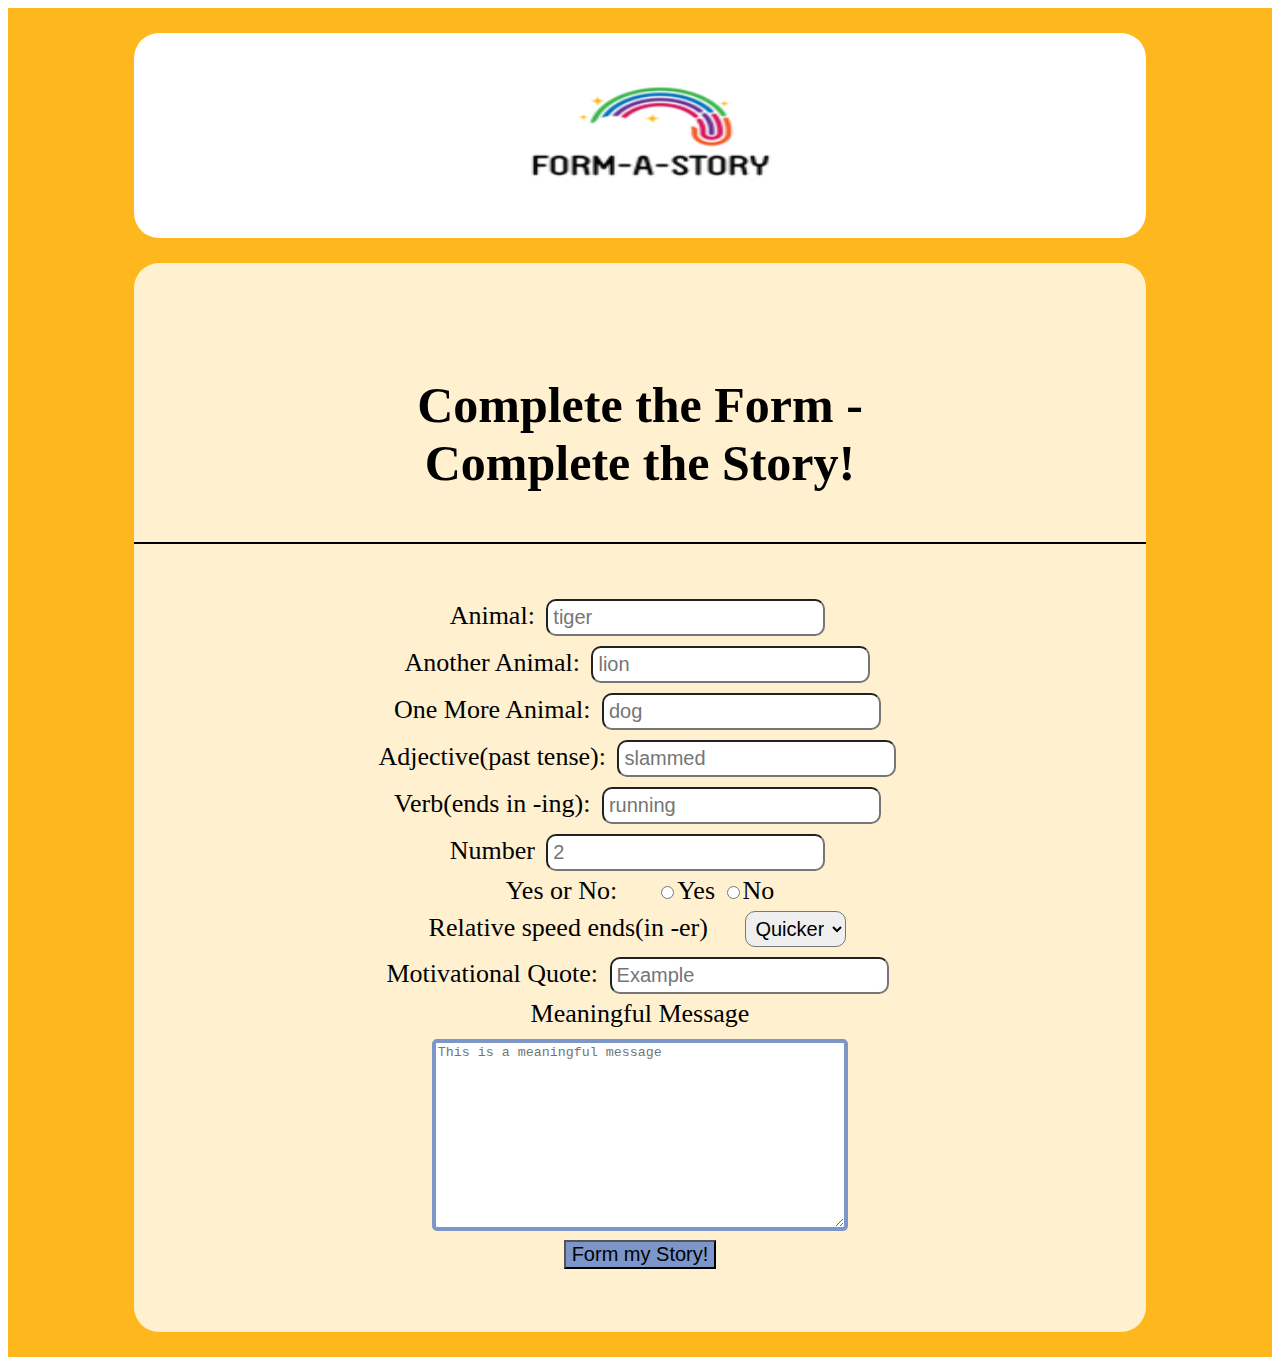
<file: index.html>
<!DOCTYPE html>
<html>
<head>
	<title>
		Index
	</title>
	<style>
		#s1{
			background-color: #FFB71E;
		}
		.upper{
			width: 80%;
			margin-top: 50px;
			margin-bottom: 25px;
			background-color: white;
			margin: auto;
			text-align: center;
			padding-top: 2%;
			padding-bottom: 2%;
			border-radius: 25px;
		}
		.middle{
			height: 25px;
		}		
		.lower{
			width: 80%;			
			background-color: #FFF0D0;
			text-align: center;
			padding-top: 5%;
			padding-bottom: 5%;
			margin: auto;
			border-radius: 25px;
			font-size: 26px;
		}
		.label-style{
			font-size: 26px;
		}
		.input-style{
			padding: 5px;
			margin: 5px;
			border-radius: 10px;
			font-size: 20px;
		}
		.button-style{
			font-size: 20px;
		}
	</style>	
</head>
<body>
	<section id="s1">
		<div class="middle">			
		</div>
		<div class="container upper">
			<img src="logo-form.png" style="width: 300px;height: 150px">
		</div>
		<div class="middle">			
		</div>
		<div class="lower">
			<p style="border-bottom: 2px solid black;font-size: 50px; padding-bottom: 50px;font-weight: 600">Complete the Form - <br>
			Complete the Story!</h1>
			<form name="form1" style="margin-top: 30px" action="story.html" method="get">
					<label class="label-style">Animal:</label>
					<input class="input-style" type="text" id="a1" placeholder="tiger"><br>
					<label class="label-style">Another Animal:</label>
					<input class="input-style" type="text" id="a2" placeholder="lion"><br>
					<label class="label-style">One More Animal:</label>
					<input class="input-style" type="text" id="a3" placeholder="dog"><br>
					<label class="label-style">Adjective(past tense):</label>
					<input class="input-style" type="text" id="adj" placeholder="slammed"><br>
					<label class="label-style">Verb(ends in -ing):</label>
					<input class="input-style" type="text" id="verb" placeholder="running"><br>
					<label class="label-style">Number</label>
					<input class="input-style" type="Number" id="no" placeholder="2"><br>
					<label class="label-style" >Yes or No: &emsp;</label>
					<input type="radio" name="ans" id="yes" value="Yes" onclick="abc(this.value)">Yes
					<input type="radio" name="ans" id="nope" value="No" onclick="abc(this.value)">No<br>
					<input type="text" class="input-style" id="result" style="display:none">
					<label class="label-style">Relative speed ends(in -er)&emsp;</label>
					<select id="speed" class="input-style">
					<option >Quicker</option>
					<option >Slower</option>
					</select><br>
					<label class="label-style">Motivational Quote:</label>
					<input class="input-style" type="text" id="quote" placeholder="Example"><br>
					<label class="label-style">Meaningful Message</label><br>
					<textarea style="width: 40%;overflow: hidden;border: 4px solid #7D96C9;margin-top: 10px;border-radius: 5px" rows="12" placeholder="This is a meaningful message" id="msg"></textarea><br>
					<button class="button-style" id="print" onclick="test()" style="background-color: #7D96C9">
						Form my Story!
					</button>
					<br>
				</form>
		</div>
		<div class="container middle">			
		</div>
	</section>
<script src="story.js"></script>
</body>
</html>
</file>
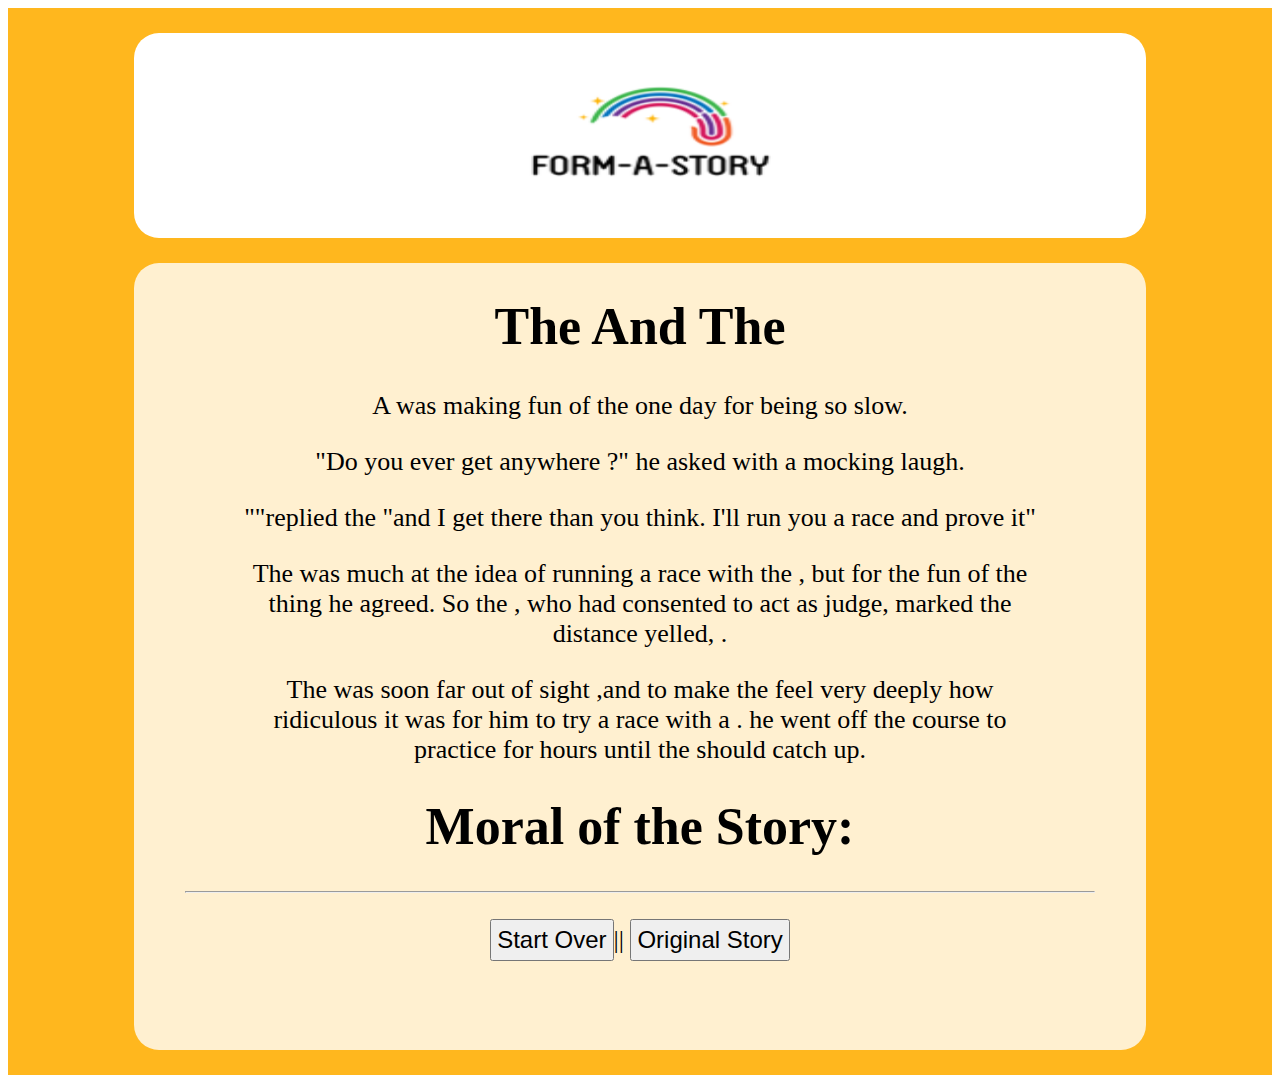
<file: story.html>
<!DOCTYPE html>
<html>
<head>
	<title>
		Story
	</title>
	<link rel="stylesheet" type="text/css" href="story.css">
	
</head>
<body onload="insrt()">
	<section id="s1">
		<div class="middle">
			
		</div>
		<div class="upper">
			<img src="logo-form.png" style="width: 300px;height: 150px">
		</div>
		<div class="middle">
			
		</div>
		<div class="lower">
			<form name="form1" action="story.html" method="get">
			<div style="padding: 10%;padding-top: 0;padding-bottom: 0; overflow: auto;height: 500px">
			<p style="font-size: 30px"><h1>The <u class="A1" id="anm">null</u> And The <u class="A2">null</u></h1>
               
                      <p>A <b><u class="A1">null</u></b> was making fun of the <b><u class="A2">null</u></b> one day for being so slow. 
                      </p>

                      <p>"Do you ever get anywhere ?" he asked with a mocking laugh.<br></p>
                      <p>
                      	"<b><u Id="Ans">null</u></b>"replied the <b><u class="A2">null</u></b> 
                      	"and I get there <b><u id="Speed">null</u></b> than you think.
                      	I'll run you a race and prove it" 
                      </p>
                      <p>The <b><u class="A1">null</u></b> was much <b><u id="Adj">null</u></b>
                      	 at the idea of running a race with the <b><u class="A2">null</u></b>, but for the fun of the thing he agreed. So the <b><u id="A3">null</u></b>, who had consented to act as judge, marked the distance yelled, <b><u Id="Quote">"null"</u></b>.
                                               
                      </p>
                      <p>
                        The <b><u class="A1">null</u></b> was soon far out of sight ,and to make the<b><u class="A2">null</u></b> feel very deeply how ridiculous it was for him to try a race with a <b><u class="A1">null</u></b>. he went off the course to practice <b><u class="Verb">null</u></b> for <b><u id="No">null</u></b> hours until the <b><u class="A2">null</u></b> should catch up. </p>

                        <p>
                        	The <b><u class="A2">null</u></b> meanwhile kept going slowly but steadily and, after a time, passed the place where the <b><u class="A1">null</u></b> was <b><u class="Verb">null</u></b>. The <b><u class="A1">null</u></b> was so caught up in <b><u class="Verb">null</u></b>; and when at last he did stop,the <b><u class="A2">null</u></b> was near the goal. The <b><u class="A1">null</u></b> now ran his swiftest, but he could not overtake the <b><u class="A2">null</u></b> in time.


                        </p> 
                             </p>                   
                         
                     </div>
                 </form>
                     <div style="padding-right:5%;padding-left: 5%; ">
							<p>
							<h1>
							<strong>Moral of the Story:</strong></h1>
							<p><i id="Msg">"This is a meaningful message"</i></p>
							</p>
							<hr>
							<p>
							<button class="button-style" onclick="window.location.href='index.html'"> Start Over </button>|| <button class="button-style" onclick="change()">Original Story</button>
							</p>

							</div>
                 </div>
		
		<div class="container middle">
			
		</div>
	</section>
	<script src="story.js"></script>
	

</body>
</html>
</file>
<file: story.css>
#s1{
			background-color: #FFB71E;

		}
		.upper{
			width: 80%;
			margin-top: 50px;
			margin-bottom: 25px;
			background-color: white;
			margin: auto;
			text-align: center;
			padding-top: 2%;
			padding-bottom: 2%;
			border-radius: 25px;

		}
		.middle{
			height: 25px;
		}
		
		.lower{
			width: 80%;
			
			background-color: #FFF0D0;
			text-align: center;
			
			padding-bottom: 5%;
			margin: auto;
			border-radius: 25px;
			font-size: 26px;

		}
		.button-style{
			padding: 5px;
			font-size: 24px;
		}
</file>
